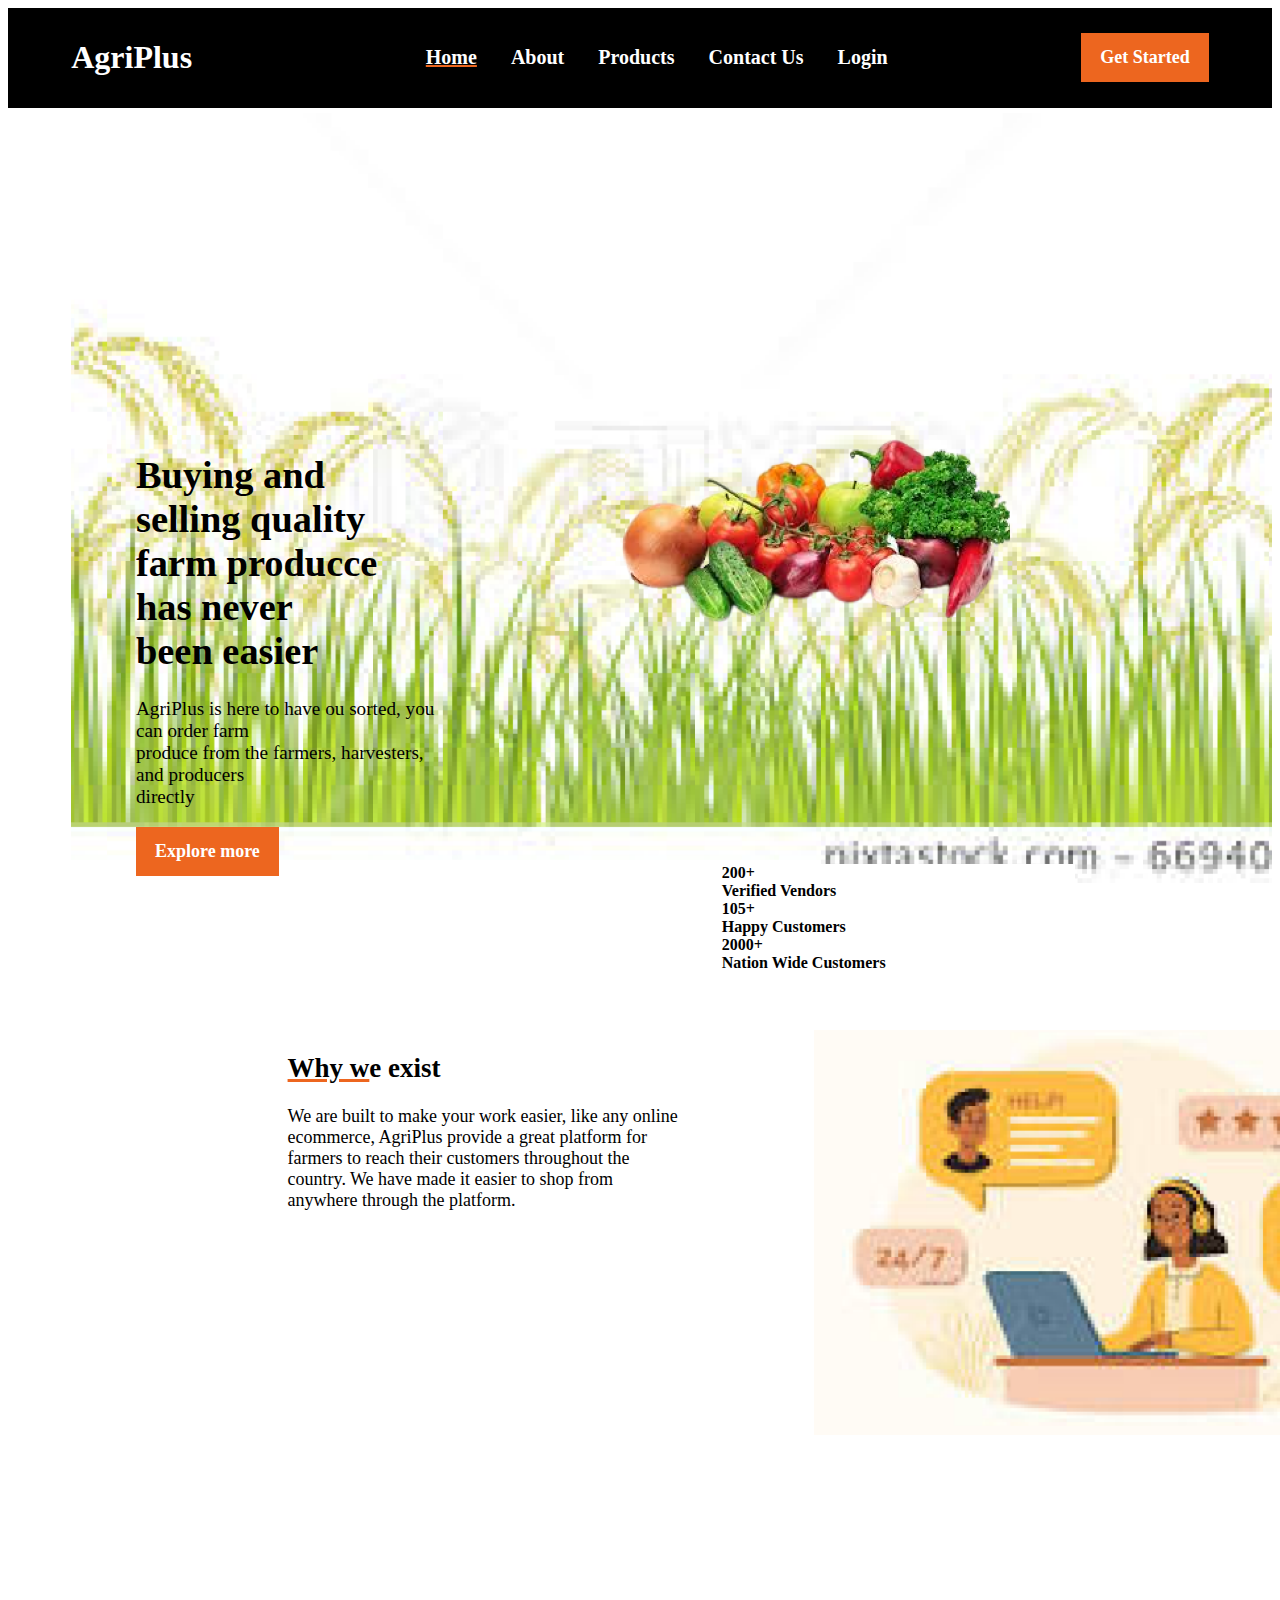
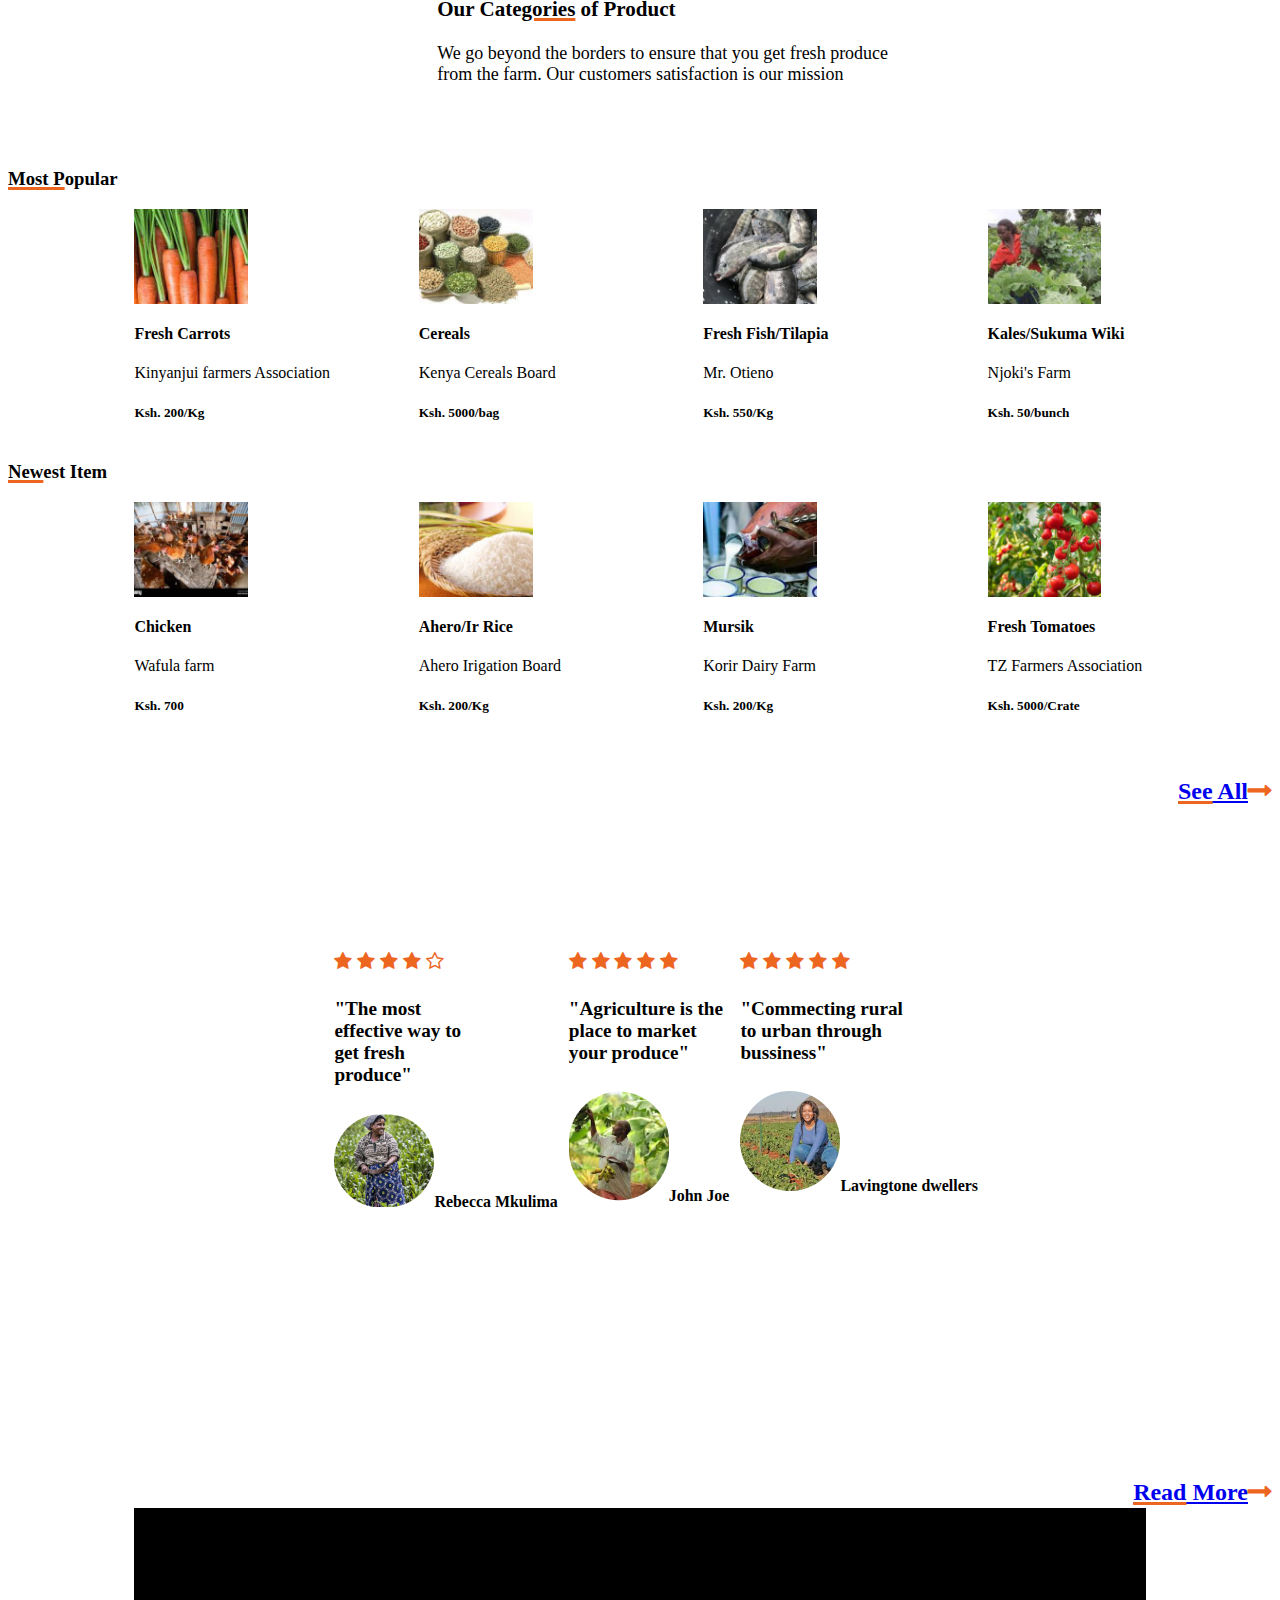
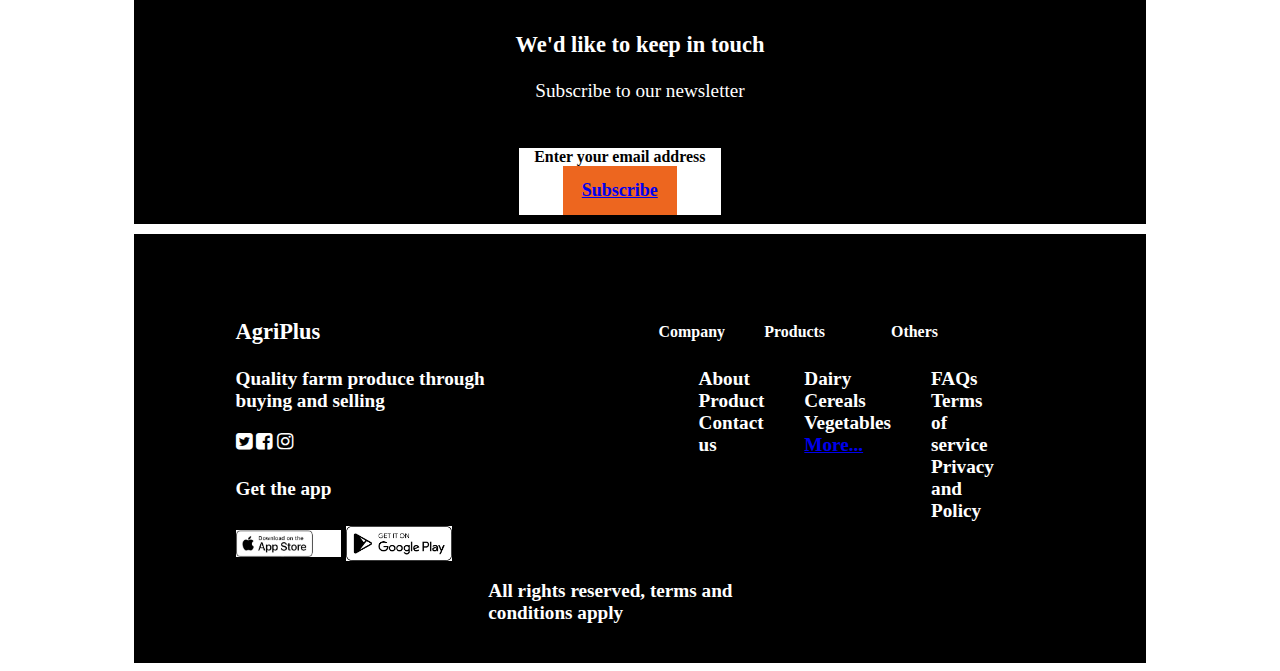
<file: index.html>
<!DOCTYPE html>
<html lang="en">
<head>
    <meta charset="UTF-8">
    <meta http-equiv="X-UA-Compatible" content="IE=edge">
    <meta name="viewport" content="width=device-width">
    <title>Agriplus Website</title>
    <link rel="stylesheet" href="index.css">
    <link rel="stylesheet" href="https://cdnjs.cloudflare.com/ajax/libs/font-awesome/4.7.0/css/font-awesome.min.css">
</head>

<header>
        <h1>AgriPlus</h1>
        <nav>
            <ul class="menu">
                <li><a href="#">Home</a></li>
                <li>About</li>
                <li>Products</li>
                <li>Contact Us</li>
                <li>Login</li>
            </ul>  
        </nav>      
        <a class="cta" href="#"><button>Get Started</button></a>
      
</header>

<body>

<main>
    
    <div class="content">
        <div id="explain">
            <h1>Buying and selling quality <br>farm producce has never <br>been easier</h1>
            <p>AgriPlus is here to have ou sorted, you can order farm <br>produce from the farmers, harvesters, and producers <br>directly</p>
            <a class="cta" href="#"><button>Explore more</button></a>
        </div>  
        <div class="imagenumber"> 
       <div id="image"><img src="assets/images/image 2 (1).png" width="60%" height="" alt="fruits and vegetables"></div>

    <div class="any">
        <div id="numbers">
            <ul>
                <li>200+ <br>Verified Vendors</li>
                <li> 105+ <br>Happy Customers</li>
                <li> 2000+ <br>Nation Wide Customers</li>
            </ul>
    </div>
    </div>
    </div>
    </div>

    
    <div class="banner1">
        <div id="why">
            <img src="assets/images/image 3 (1).png" width="40%" alt="">
            <h2><span>Why w</span>e exist</h2>
            <p>We are built to make your work easier, like any online <br> ecommerce, AgriPlus provide a great platform for <br> farmers to reach their customers throughout the <br> country. We have made it easier to shop from <br> anywhere through the platform.</p>
     </div>
    </div>

     <div class="banner2">
        <h3>Our Cate<span>gories</span> of Product</h3>
        <p>We go beyond the borders to ensure that you get fresh produce <br> from the farm. Our customers satisfaction is our mission</p>
    </div>

    <div>
        <h3><span>Most P</span>opular</h3>    
            <div class="banner3">
                <section id=" carrots"> 
                    <img src="assets/images/Rectangle 5.png" alt="">
                    <h4>Fresh Carrots</h4>
                    <p>Kinyanjui farmers Association</p>
                    <h5>Ksh. 200/Kg</h5>
                </section>
                <section id="Cereals">
                    <img src="assets/images/image 4 (1).png" alt="">
                    <h4>Cereals</h4>
                    <p>Kenya Cereals Board</p>
                    <h5>Ksh. 5000/bag</h5>
                </section>
                <section id="Fish">
                    <img src="assets/images/image 5 (1).png" alt="">
                    <h4>Fresh Fish/Tilapia</h4>
                    <p>Mr. Otieno</p>
                    <h5>Ksh. 550/Kg</h5>
                </section>
                <section id="Kales">
                    <img src="assets/images/image 6.png" alt="">
                    <h4>Kales/Sukuma Wiki</h4>
                    <p>Njoki's Farm</p>
                    <h5>Ksh. 50/bunch</h5>
                </section>
        </div>    
    
        </div>
        <div>
        <h3><span>New</span>est Item</h3>
            <div class="banner4">
                <div id="Chicken">
                    <img src="assets/images/Rectangle 6.png" alt="Chicken">
                    <h4>Chicken</h4>
                    <p>Wafula farm</p>
                    <h5>Ksh. 700</h5>
    
                </div>
                <div id="Rice">
                    <img src="assets/images/Rectangle 7.png" alt="Rice">
                    <h4>Ahero/Ir Rice</h4>
                    <p>Ahero Irigation Board</p>
                    <h5>Ksh. 200/Kg</h5>
    
                </div>
                <div id="Mursik">
                    <img src="assets/images/Rectangle 8.png" alt="Mursik">
                    <h4>Mursik</h4>
                    <p>Korir Dairy Farm</p>
                    <h5>Ksh. 200/Kg</h5>
    
                </div>
                <div id="Tomatoes">
                    <img src="assets/images/Rectangle 9.png" alt="Tomatoes">
                    <h4>Fresh Tomatoes</h4>
                    <p>TZ Farmers Association</p>
                    <h5>Ksh. 5000/Crate</h5>
    
                </div>
            
        </div>
        </div>
    
    
            <div id="all">
            <h4><a href="#"><span>See</span> All</a><i class="fa fa-long-arrow-right" aria-hidden="true"></i></h4>
        <div>
     </div>
    
    </div>
    
    <div>
    <div class="banner5">
        <div id="star">
            <i class="fa fa-star" aria-hidden="true"></i>
            <i class="fa fa-star" aria-hidden="true"></i>
            <i class="fa fa-star" aria-hidden="true"></i>
            <i class="fa fa-star" aria-hidden="true"></i>
            <i class="fa fa-star-o" aria-hidden="true"></i>
    
            <h4>"The most <br> effective way to <br>get fresh <br> produce"</h4>
            <h5><img src="assets/images/Rectangle 11.png" alt="">Rebecca Mkulima</h5>
        </div>
        
        <div id="star1">
            <i class="fa fa-star" aria-hidden="true"></i>
            <i class="fa fa-star" aria-hidden="true"></i>
            <i class="fa fa-star" aria-hidden="true"></i>
            <i class="fa fa-star" aria-hidden="true"></i>
            <i class="fa fa-star" aria-hidden="true"></i>
    
            <h4>"Agriculture is the <br> place to market <br> your produce"</h4>
            <h5><img src="assets/images/Rectangle 11-1.png" alt="">John Joe</h5>
        </div>  
        
        <div id="star2">
            <i class="fa fa-star" aria-hidden="true"></i>
            <i class="fa fa-star" aria-hidden="true"></i>
            <i class="fa fa-star" aria-hidden="true"></i>
            <i class="fa fa-star" aria-hidden="true"></i>
            <i class="fa fa-star" aria-hidden="true"></i>
    
            <h4>"Commecting rural <br> to urban through <br> bussiness"</h4>
            <h5><img src="assets/images/Rectangle 11-2.png" alt="">Lavingtone dwellers</h5>
        </div>

        </div>
    <div id="read">
        <h4><a href="#"><span>Read</span> More</a><i class="fa fa-long-arrow-right" aria-hidden="true"></i></h4>
    </div>
    </div>
    
        
    
    <div class="banner6">
        <h3>We'd like to keep in touch</h3>
        <p>Subscribe to our newsletter</p> 
        <h5 div="box">Enter your email address<button><a href="#">Subscribe</a></button></h5>
    </div>
    </main>
    
    <footer>
    <div class="foot">
        <div class="get">
            <h3>AgriPlus</h3>
            <p>Quality farm produce through<br> buying and selling</p>
            <div id="app">
                    <i class="fa fa-twitter-square" aria-hidden="true"></i>
                    <i class="fa fa-facebook-square" aria-hidden="true"></i>
                    <i class="fa fa-instagram" aria-hidden="true"></i>
    
            </div>
            <div id="download">
                <h4>Get the app</h4>
                <img src="assets/images/appstore.gif" alt="">
                <img src="assets/images/playstore.png" alt="">
            </div>
    
        </div>
        <div class="list">
            <div id= "Company">
                <h5>Company</h5>
                <ul>
                 <li>About</li>
                 <li>Product</li>
                 <li>Contact us</li>
             </div>
             <div id="Products">
                 <h5>Products</h5>
                 <ul>
                    <li>Dairy</li>
                    <li>Cereals</li>
                     <li>Vegetables</li>
                   <li><a href="#">More...</a></li>
                 </ul> 

            </div>
            <div id="Others">
                <h5>Others</h5>
                <ul>
                    <li>FAQs</li>
                    <li>Terms of service</li>
                    <li>Privacy and Policy</li>
                </ul>
            </div>
        </div>
    </div>   

    <div class="bottom">
        <p>All rights reserved, terms and conditions apply</p>
    </div>
    
        
        
    </footer>
    
    
    </html>
</file>
<file: index.css>
*{
    font-family: "Poppins", "Inter";
    
}
header{
    background-color: black;
    color: white;
    margin-bottom: 5px;
    padding: 10px 5%;
    display: flex;
    justify-content: space-between;
    align-items:center
}

.menu li{
    display:inline-block;
    font-size: 20px;
    font-weight: bold;
    padding: 3px 15px;
    text-align: center;
    
    }

    .menu li a{
        color: white;
        text-decoration-color: #ED661F;
    
    }
    
    
    button{
        background-color: #ED661F;
        color: white;
        font-weight: bolder;
        border: 4px solid transparent;
        text-decoration: none;
        padding: 10px 15px;
        font-family: "Popping", "Inter";
        font-size: large;
    }


    .content{
        display: flex;
        justify-content: center;
        align-content: center;
        margin-top: 0%;
        margin-left: 5%;
        padding-left: 5px;
        padding-top: 15px;
        background-image: url(assets/images/backgroundimage.png);
        background-size: contain;
        max-height: fit-content;
        background-repeat: no-repeat;
        height: 500px
        min-content
        
        
    }

    #explain{
        flex-direction: column;
        font-family: 'Poppins', 'Inter';
        font-size: larger;
        padding-bottom: 100px;
        margin-top: 25%;
        margin-left: 5%;
        width: 700px;
    }

    .imagenumber{
        margin-left: 15%;
        margin-top: 25%;
    }


    #numbers{
        background-color: white;
       color: black;
       font-weight: bold;
       margin-top: 230px;
       margin-bottom: 5px;
       margin-left: 10%;
       margin-right: 30%;
   }

   #numbers li{
    list-style: none;

}


   /*.banner{
    font-family: 'Poppins, Inter';
    font-size: larger;
    display: flex;*
    align-items: center;
    justify-content: space-around;
  
    }*/

   .banner1{
        margin-left: 5%;
        margin-top: 5px;
        margin-bottom: 5%;
        display: flex;
        justify-content: space-between;
        font-weight: 400;
        font-family: 'Poppins', 'Inter';
        padding-top: 3%;
        padding-left: 10%;
        padding-bottom: 5%;
        font-size: large;
        width: 1800px;
}


    .banner1 img{
        float: right;
        margin-right: 500px;
        margin-top: 0%;
        padding-left: 50px;
    }

    #why{
        padding-left: 5%;
    }

    span{ 
        text-decoration-color: #ED661F;
        text-decoration-line: underline;
        text-decoration-thickness: 3px;
        margin-bottom: 20px;
    }
    
    .banner2{
        flex-direction: column;
        align-items: center;
        padding: 15px 50px;
        margin-top: 50px;
        margin-bottom: 50px;
        margin-left: 30%;
        margin-right: 10%;
        font-size: large;
        font-weight: 400;
    }

    .banner3{
        display: flex;
        flex-direction: row; 
        margin-top: 10px;
        margin-bottom: 10px;
        margin-left: 10%;
        
    }
    
    .banner3 img{
        max-width: 40%;
        vertical-align: middle;
        border: 0;
        box-sizing: border-box;
    }

    .banner4{
        display: flex;
        margin-top: 10px;
        margin-bottom: 10px;
        margin-left: 10%;
        display: flex;
        justify-content: space-between;
        align-items: center;

    }
    
    .banner4 img{
        max-width: 40%;
        max-height: auto;
        vertical-align: middle;
        border: 0;
        box-sizing: border-box;
    }

    #all{
        float: right;
        color: black;
        font-size: x-large;
    
    }
    
    #all i{
        color: #ED661F;
        font-weight: 600;
    }
   
    .banner5{
        display: flex;
        justify-content: space-between;
        margin-top: 15px;
        margin-bottom: 10px;
        margin-left: 10%;
        padding: 200px; 
        background-color: white;
        color: black;
        font-size: larger;
        
    }
    
    

    
    .banner5 img{
        max-height: auto;
        box-sizing: border-box;
        
    }

    #star i{
        color: #ED661F;
    
        
    }
    
    #star1 i{
        color: #ED661F;
    }
    
    #star2 i{
        color: #ED661F;
    }
    
    
    
    #read{
        float: right;
        font-size: x-large;
        color: black;
    }

    #read i{
        color: #ED661F;
        font-weight: 600;
    }

    .banner6{
        border: 2px solid transparent;
        padding: 100px 100px;
        margin-top: 70px;
        margin-left: 10%;
        margin-right: 10%;
        text-align: center;
        background-color: black;
        color: white;
        font-size: larger;
        
    }

    .banner6 h5{
        background-color: white;
        color: black;
        float: right;
        margin-left: 35%;
        margin-right: 40%;
    }

    footer{
        background-color: black;
        color: white;
        margin-top: 10px;
        font-size: larger;
        width: 80%;
        margin-left: 10%;
        font-weight: bold;
        padding-top: 5%;
        padding-bottom: 20px;
    }

    .foot{
        display: flex;
        justify-content: space-between;
        align-content: center;
        list-style: none;
    
    }

    #download img{
        max-width: 25%;
        max-height: auto;
        vertical-align: middle;

    }

    .get{
        flex-direction: column;
        margin-left: 10%;
    }

    .list{
        display: flex;
        justify-content: space-between;
        align-content: center;
        margin-right: 15%;
    }

    .list li{
        list-style: none;
    }



    .bottom{
        margin-left: 35%;
        margin-right: 35%;
    }
</file>
